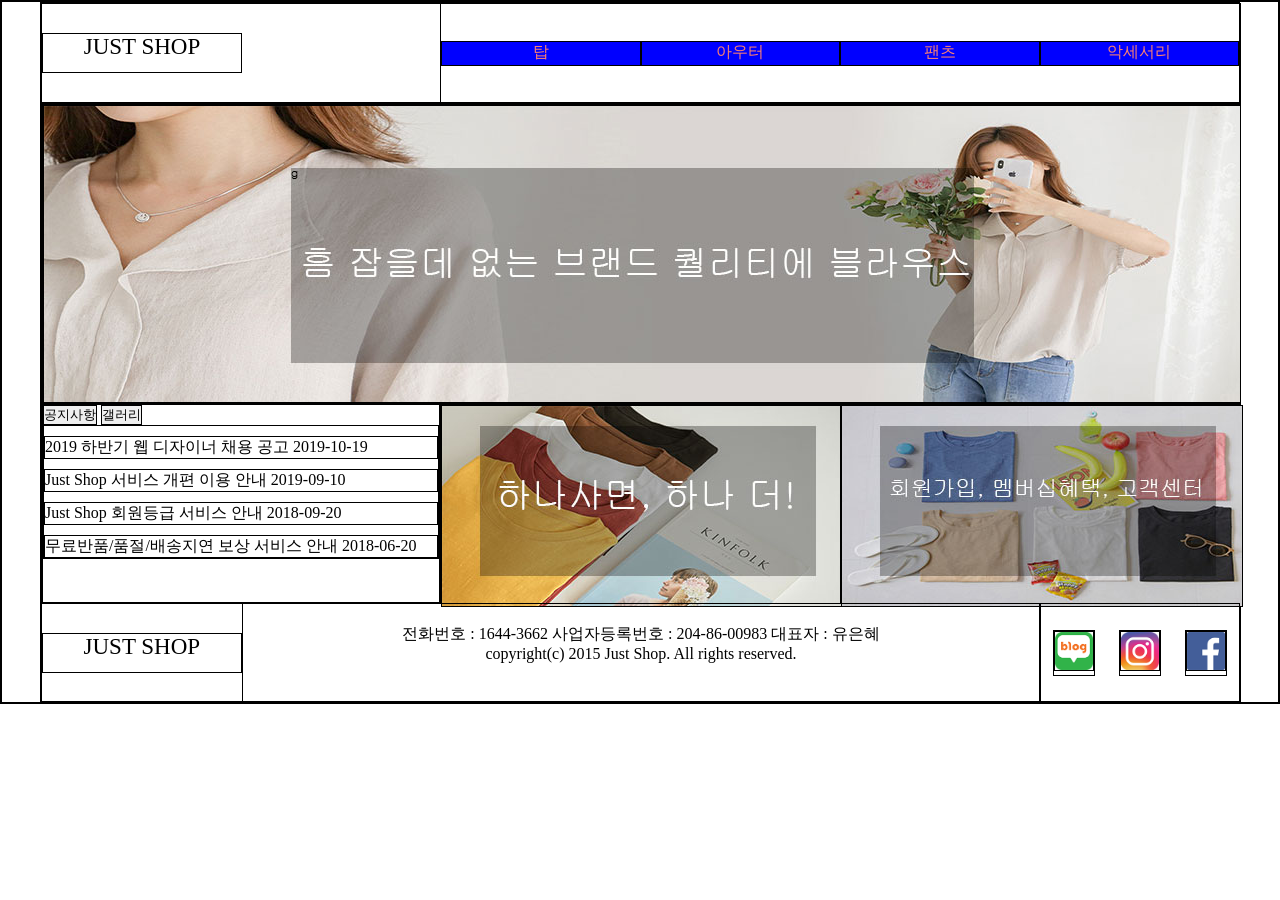
<file: A-1/index.html>
<!DOCTYPE html>
<html lang="en">

<head>
    <meta charset="UTF-8">
    <meta name="viewport" content="width=device-width, initial-scale=1.0">
    <title>JUST쇼핑몰</title>
    <link rel="stylesheet" href="css/style.css">
</head>

<body>
    <div class="container">
        <div class="header">
            
            <div class="logo1">
                JUST SHOP
            </div>
            <div class="menu">
                
                <li>탑
                    <ul class="sub-menu">
                        <li>블라우스</li>
                        <li>티</li>
                        <li>셔츠</li>
                        <li>니트</li>
                    </ul>
                </li>
                <li>아우터
                    <ul class="sub-menu">
                        <li>자켓</li>
                        <li>코트</li>
                        <li>가디건</li>
                        <li>머플러</li>
                    </ul>
                </li>
                <li>팬츠
                    <ul class="sub-menu">
                        <li>청바지</li>
                        <li>짧은 바지</li>
                        <li>긴바지</li>
                        <li>레깅스</li>
                    </ul>
                </li>
                <li>악세서리
                    <ul class="sub-menu">
                        <li>귀고리</li>
                        <li>목걸이</li>
                        <li>반지</li>
                        <li>팔찌</li>
                    </ul>
                </li>
            </div>
        </div>
        <div class="slide">
            <li><img src="image/main.jpg" alt=""></li>
            <li><img src="image/main2.jpg" alt=""></li>
            <li><img src="image/main3.jpg" alt=""></li>
        </div>
        <div class="contents">
            <div class="f-menu">
                <button class="notice-btn">공지사항</button>
                <button class="gallry-btn">갤러리</button>
                <div class="notice">
                        <li class="open-pop">2019 하반기 웹 디자이너 채용 공고 2019-10-19</li>
                        <li>Just Shop 서비스 개편 이용 안내 2019-09-10</li>
                        <li>Just Shop 회원등급 서비스 안내 2018-09-20</li>
                        <li>무료반품/품절/배송지연 보상 서비스 안내 2018-06-20</li>
                </div>
                <div class="gallry">
                    <li><img src="image/gal1.jpg" alt=""></li>
                    <li><img src="image/gal2.jpg" alt=""></li>
                    <li><img src="image/gal3.jpg" alt=""></li>
                </div>
            </div>
            <div class="banner">
                <img src="image/banner.jpg" alt="">
            </div>
            <div class="shortcut">
                <img src="image/shortcut.jpg" alt="">
            </div>
        </div>
        <div class="footer">
            <div class="logo2">
                JUST SHOP

            </div>
            <div class="copy">
                전화번호 : 1644-3662  사업자등록번호 : 204-86-00983  대표자 : 유은혜 <br>
                copyright(c) 2015 Just Shop. All rights reserved. 
            </div>
            <div class="sns">
                <li><img src="image/sns1.png" alt=""></li>
                <li><img src="image/sns2.png" alt=""></li>
                <li><img src="image/sns3.png" alt=""></li>
            </div>
        </div>
    </div>


    <div class="pop">
        <h3>Just Shop에서 센스있고 열정있는 웹 디자이너를 모집합니다. </h3>
        ○ 담당업무 : 쇼핑몰 웹디자인, 이미지 편집 및 보정 <br>
        ○ 지원자격 : 포토샵, 일러스트레이터 사용 능숙자 <br>
        ○ 제출서류 : 이력서, 자기소개서, 포트폴리오 <br>
        ○ 채용과정 : 서류전형->실무자면접->최종합격 <br>
        ○ 서류제출 : justshop@naver.com <br>
        <button class="close-pop">닫기</button>
    </div>
    <script src="script/jquery-1.12.4.js"></script>
    <script src="script/script.js"></script>
</body>

</html>
</file>
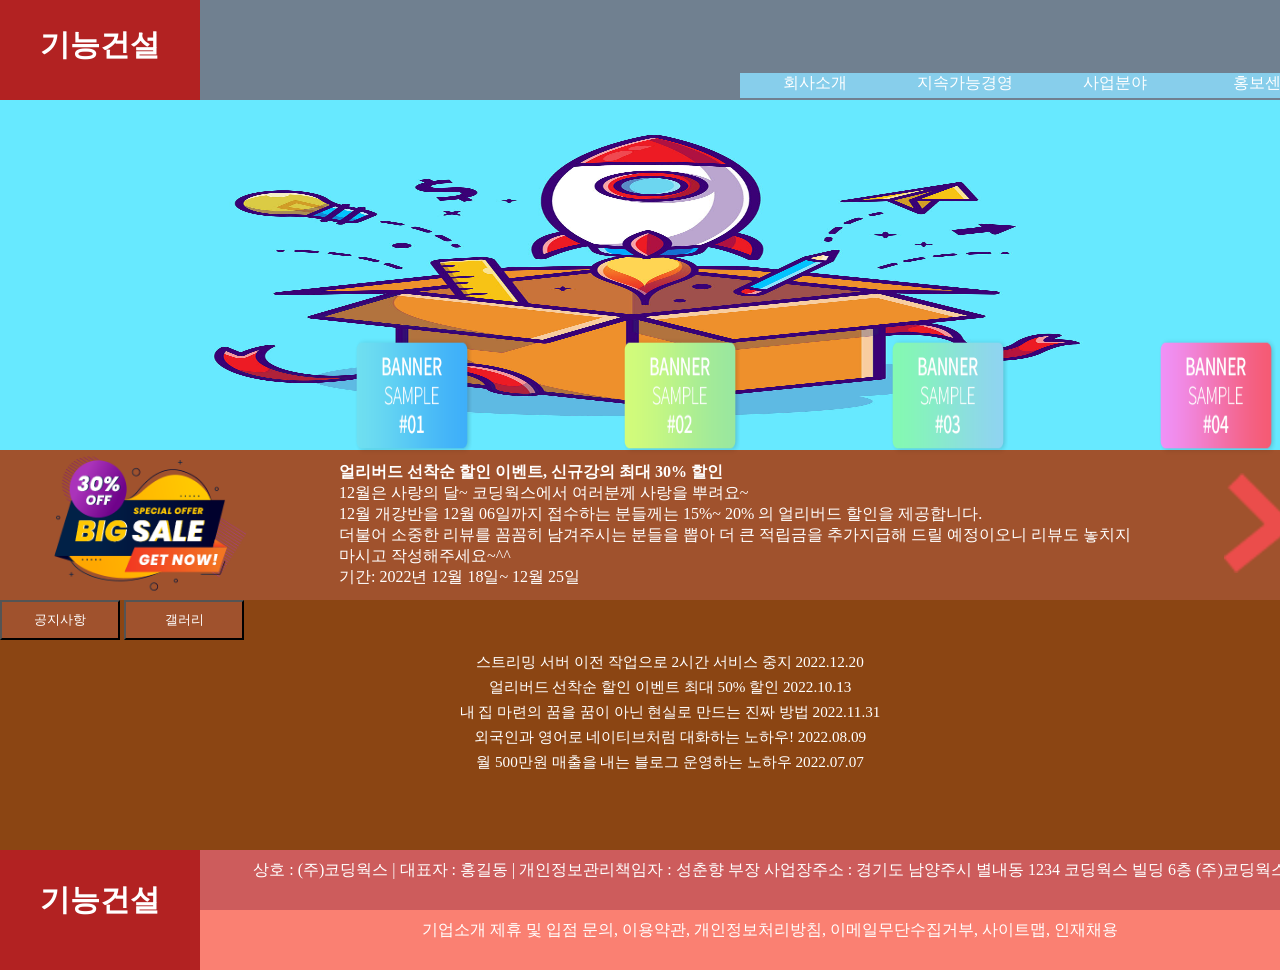
<file: 웹디자인 F/index.html>
<!DOCTYPE html>
<html lang="en">

<head>
    <meta charset="UTF-8">
    <meta name="viewport" content="width=device-width, initial-scale=1.0">
    <title>Document</title>
    <link rel="stylesheet" href="css/style.css">
</head>

<body>
    <div class="conteinar">
        <div class="header">
            <div class="logo1">
                기능건설
            </div>
            <ul class="menu">
                <li>회사소개
                    <ul class="sub-menu">
                        <li>기업정보</li>
                        <li>CEO인사말</li>
                        <li>연혁</li>
                        <li>조직도</li>
                    </ul>
                </li>
                <li>지속가능경영
                    <ul class="sub-menu">
                        <li>윤리경영</li>
                        <li>품질경영</li>
                        <li>안전경영</li>
                        <li>환경경영</li>
                    </ul>
                </li>
                <li>사업분야
                    <ul class="sub-menu">
                        <li>건축사업</li>
                        <li>토목사업</li>
                        <li>주택사업</li>
                        <li>환경/플랜트</li>
                    </ul>
                </li>
                <li>홍보센터
                    <ul class="sub-menu">
                        <li>뉴스</li>
                        <li>분양뉴스</li>
                        <li>CI/BI</li>
                    </ul>
                </li>
            </ul>
        </div>
        <div class="slide">
            <li><img src="image/슬라이드1.jpg" alt=""></li>
            <li><img src="image/슬라이드2.jpg" alt=""></li>
            <li><img src="image/슬라이드3.jpg" alt=""></li>
        </div>
        <div class="banner">
            <li><img src="image/배너-01.png" alt=""></li>
            <li><img src="image/배너-02.png" alt=""></li>
            <li><img src="image/배너-03.png" alt=""></li>
            <li><img src="image/배너-04.png" alt=""></li>
            <li><img src="image/배너-05.png" alt=""></li>
        </div>
        <div class="shortcut">
            <li><img src="image/바로가기-01.png" alt="" class="baro1"></li>
            <li><b>얼리버드 선착순 할인 이벤트, 신규강의 최대 30% 할인 </b><br>
                12월은 사랑의 달~ 코딩웍스에서 여러분께 사랑을 뿌려요~ <br>
                12월 개강반을 12월 06일까지 접수하는 분들께는 15%~ 20% 의 얼리버드 할인을 제공합니다. <br>
                더불어 소중한 리뷰를 꼼꼼히 남겨주시는 분들을 뽑아 더 큰 적립금을 추가지급해 드릴 예정이오니 리뷰도 놓치지 <br>
                마시고 작성해주세요~^^ <br>
                기간: 2022년 12월 18일~ 12월 25일</li>
            <li><img src="image/바로가기-02.png" alt="" class="baro2"></li>
        </div>
        <div class="contents">
            <button class="notice-btn">공지사항</button>
            <button class="gallery-btn">갤러리</button>
            <div class="notice">
                <li class="open-pop"> 스트리밍 서버 이전 작업으로 2시간 서비스 중지 2022.12.20</li>
                <li> 얼리버드 선착순 할인 이벤트 최대 50% 할인 2022.10.13</li>
                <li> 내 집 마련의 꿈을 꿈이 아닌 현실로 만드는 진짜 방법 2022.11.31</li>
                <li> 외국인과 영어로 네이티브처럼 대화하는 노하우! 2022.08.09</li>
                <li> 월 500만원 매출을 내는 블로그 운영하는 노하우 2022.07.07</li>

            </div>
            <div class="gallery">
                <li><img src="image/갤러리-02.png" alt=""></li>
                <li><img src="image/갤러리-03.png" alt=""></li>
                <li><img src="image/갤러리-04.png" alt=""></li>
            </div>
        </div>
        <div class="footer">
            <div class="logo2">
                기능건설
            </div>
            <div class="f-menu">
                <div class="top">
                    상호 : (주)코딩웍스 | 대표자 : 홍길동 | 개인정보관리책임자 : 성춘향 부장
                    사업장주소 : 경기도 남양주시 별내동 1234 코딩웍스 빌딩 6층 (주)코딩웍스
                </div>
                <div class="bottom">
                    기업소개 제휴 및 입점 문의, 이용약관, 개인정보처리방침, 이메일무단수집거부, 사이트맵, 인재채용
                </div>
            </div>
        </div>
    </div>
    <div class="pop">
        <pre>
        <h1>스트리밍 서버 이전으로 서비스 장애</h1>

        스트리밍 서버 이전 작업으로 2시간 서비스 중지됩니다. 주요 작업 내용은 아래와 같습니다.

        1. 서버 이전에 따른 DNS 이전으로 기존 호스팅 서비스 대체
        2. 문자셋을 utf-8로 변경 후 모바일 등에 대처하기 위해 미리 조치
        3. 스트리밍 서버 CDN과 연동 후 멀티미디어 이러닝 서비스가 제공

        위 내용을 보시면 제법 큰 작업이었음을 알 수 있습니다. 특히 문자셋의 변경에 따라 기존의 DB, data, 웹사이트 솔루션 등의 커스트마이징 등에 상당한 어려움이 있었고, 이에 따른 일부 접속 오류가
        있을 수 있었음에 양해를 구합니다. 특히 인터넷익스플로러 11로 접속하셨을 경우 일부 문제은행 목차가 출력되지 않았을 수도 있습니다.

        서버 이전 작업으로 고객님들께 불편을 드려서 대단히 죄송합니다. 정상 운영되도록 최선을 다하겠습니다. 감사합니다.</pre>
        <button class="close-pop">닫기</button>
    </div>
    <script src="script/jquery-1.12.4.js"></script>
    <script src="script/script.js"></script>
</body>

</html>
</file>
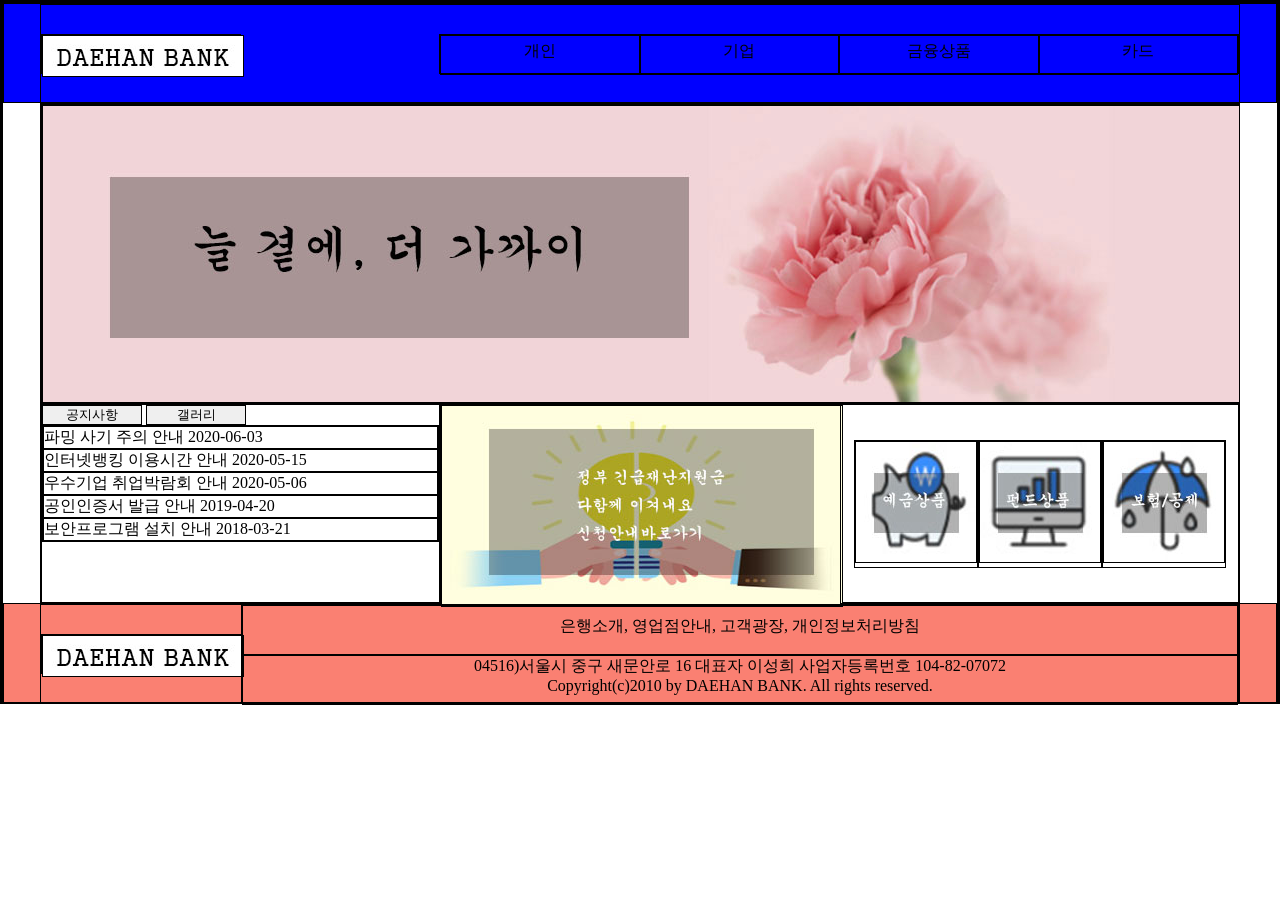
<file: B-1/main.html>
<!DOCTYPE html>
<html lang="en">
<head>
    <meta charset="UTF-8">
    <meta name="viewport" content="width=device-width, initial-scale=1.0">
    <title>｢대한은행｣</title>
    <link rel="stylesheet" href="css/style.css">
</head>
<body>

    <div class="container">
        <div class="header-outer">
            <div class="header">
                <div class="logo1">
                    <img src="image/logo.jpg" alt="">
                </div>
                <div class="menu">
                    <li>개인
                        <ul class="sub-menu">
                            <li>조회</li>
                            <li>이체</li>
                            <li>공과금</li>
                            <li>예금/신탁</li>
                        </ul>
                    </li>
                    <li>기업
                        <ul class="sub-menu">
                            <li>조회</li>
                            <li>이체</li>
                            <li>전자결제</li>
                            <li>수표/어음</li>
                        </ul>
                    </li>
                    <li>금융상품
                        <ul class="sub-menu">
                            <li>저축상품</li>
                            <li>대출상품</li>
                            <li>투자상품</li>
                        
                        </ul>
                    </li>
                    <li>카드
                        <ul class="sub-menu">
                            <li>카드정보</li>
                            <li>카드신청</li>
                            <li>이용내역조회</li>
                        </ul>
                    </li>
                </div>
            </div>
        </div>

        <div class="slide">
            <li><img src="image/slide.jpg" alt=""></li>
            <li><img src="image/slide2.jpg" alt=""></li>
            <li><img src="image/slide3.jpg" alt=""></li>
        </div>
        <div class="contents">
            <div class="f-menu">
                <button class="notice-btn">공지사항</button>
                <button class="gallry-btn">갤러리</button>
                <div class="notice">                        
                    <li class="open-pop">파밍 사기 주의 안내 2020-06-03</li>
                    <li>인터넷뱅킹 이용시간 안내 2020-05-15</li>
                    <li>우수기업 취업박람회 안내 2020-05-06</li>
                    <li>공인인증서 발급 안내 2019-04-20</li>
                    <li>보안프로그램 설치 안내 2018-03-21</li>
                </div>
                <div class="gallry">
                    <li><img src="image/gal1.jpg" alt=""></li>
                    <li><img src="image/gal2.jpg" alt=""></li>
                    <li><img src="image/gal3.jpg" alt=""></li>
                </div>
            </div>
            <div class="banner">
                    <img src="image/banner.jpg" alt="">
            </div>
            <div class="shortcut">
                <li><img src="image/shortcut1.jpg" alt=""></li>
                <li><img src="image/shortcut2.jpg" alt=""></li>
                <li><img src="image/shortcut3.jpg" alt=""></li>
            </div>
        </div>
        <div class="footer-outer">
            <div class="footer">
                <div class="logo2">
                    <img src="image/logo.jpg" alt="">
                </div>
                <div class="footer-menu">
                    <div class="hadan">
                        은행소개, 영업점안내, 고객광장, 개인정보처리방침
                    </div>
                    <div class="copy">
                        04516)서울시 중구 새문안로 16    대표자 이성희     사업자등록번호 104-82-07072 <br> 
                        Copyright(c)2010 by DAEHAN BANK. All rights reserved.
                    </div>
                </div>
            </div>
        </div>
    </div>
    <div class="pop">
        <h3>파밍 사기 주의 안내</h3>
        항상 저희 대한은행을 이용해주시는 고객님께 진심으로 감사드립니다. <br>
        최근 파밍사기 피해사례가 전 금융기관에서 증가하고 있습니다. <br>
        고객님의 각별한 주의를 당부 드립니다. <br>
        <button class="close-pop">닫기</button>

    </div>
    <script src="script/jquery-1.12.3.js"></script>
    <script src="script/script.js"></script>
</body>
</html>
</file>
<file: A-1/css/style.css>
*{
    padding: 0;
    margin: 0;
    list-style: none;
    box-sizing: border-box;
    
    border: 1px  solid black;
}

.container{
    width: 1200px;
    height: 700px;
    margin: 0 auto;
}
.header{
    width: 1200px;
    height: 100px;
    display: flex;
    align-items: center;
    justify-content: space-between;
}
.logo1{
    width: 200px;
    height: 40px;
    text-align: center;
    font-size: 23px;
    
}
.menu{
    width: 800px;
    height: 100px;
    display: flex;
    justify-content: center;
    text-align: center;
    align-items: center;
  
}
.menu>li{
    background-color: blue;
    color: salmon;
    width: 200px;
    height: 25px;
}
.sub-menu{
    display: none;  
    position: relative;
    z-index: 10;
    
}
.sub-menu li:hover{
    background-color: chartreuse;
    color: saddlebrown;
}
.sub-menu li{
    background-color: blue;
    color: salmon;
}
.slide{
    width: 1200px;
    height: 300px;
    
    overflow: hidden;
}
.slide li{
    animation: sd 6s infinite;
}
@keyframes sd {
    0%{transform: translateY(-0px);}
    33%{transform: translateY(-300px);}
    66%{transform: translateY(-600px);}
    100%{transform: translateY(-0px);}
}
.contents{
    width: 1200px;
    height: 200px;
    display: flex;
}
.f-menu{
    width: 400px;
    height: 200px;
    
}
.notice li{
    margin-top: 10px;
    align-items: center;
}
.gallry{
    display: flex;
    justify-content: space-around;
    
}

.banner{
    width: 400px;
    height: 200px;
}
.shortcut{
    width: 400px;
    height: 200px;
}
.footer{
    width: 1200px;
    height: 100px;
    display: flex;
    align-items: center;
}
.logo2{
    width: 200px;
    height: 40px;
    text-align: center;
    font-size: 23px;
    
}
.copy{
    width: 800px;
    height: 100px;
    text-align: center;
    padding-top: 20px;
}
.sns{
    width: 200px;
    height: 100px;
    
    display: flex;
    justify-content: space-around;
    align-items: center;
    
}
.sns img{
    width: 40px;
    width: 40px;
}
.pop{
    z-index: 10;
    position: absolute;
    left: 800px;
    top: 300px;
    background-color: blanchedalmond;
    color: black;
    display: none;
}
.pop button{
    width: 120px;
    height: 40px;
}
</file>
<file: 웹디자인 F/css/style.css>
*{
    margin: 0;
    padding: 0;
    list-style: none;
    box-sizing: border-box;
    color: white;
    
}
.conteinar{
    width: 100%;
    height: 970px;
}
.header{
    width: 1340px;
    height: 100px;
    margin: 0 auto;
    display: flex;
    background-color: slategray;
}
.logo1{
    width: 200px;
    height: 100px;
    text-align: center;
    padding-top: 25px;
    font-weight: bold;
    font-size: 30px;
    background-color: firebrick;
}
.menu{
    width: 1140px;
    height: 100px;
    left: 540px;
    position: relative;
    display: flex;
    text-align: center;
    padding-top: 73px;
    
    
}
.menu li{
    width: 150px;
    height: 25px;
    background-color: skyblue;
}
.menu li:hover{
    background-color: wheat;
}
.sub-menu{
    display: none;
    background-color: darkcyan;
    position: absolute;
    z-index: 10;
}
.slide{
    width: 100%;
    height: 350px;
    overflow: hidden;
}
.slide img{
    width: 100%;
    height: 350px;
}
.banner{
    width: 1340px;
    height: 120px;
    display: flex;
    justify-content: space-around;
    position: absolute;
    top: 335px;
    left: 278px;
}
.banner img{
    width: 120px;
    height: 120px;
}
.shortcut{
    width: 1340px;
    height: 150px;
     margin: 0 auto;
     display: flex;
     align-items: center;
     justify-content: space-around;
     background-color: sienna;
}
.baro1{
    width: 200px;
}
.baro2{
    height: 100px;
}
.contents{
    width: 1340px;
    height: 250px;
    margin: 0 auto;
    background-color: saddlebrown;
}
.notice{
    width: 1340px;
    height: 250px;
    text-align: center;
    padding-top: 10px;
}
.notice li{
    font-size: .95rem;
    padding: .125rem 0;
}
.notice-btn{
    width: 120px;
    height: 40px;
    background-color: sienna;
}
.gallery{
    width: 1340px;
    height: 250px;
    display: flex;
    justify-content: space-around;
}
.gallery-btn{
    width: 120px;
    height: 40px;
    background-color: sienna;
}
.gallery img{
    width: 200px;
    height: 200px;
}
.footer{
    width: 1340px;
    height: 120px;
    margin: 0 auto;
    display: flex;
}

.logo2{
    width: 200px;
    height: 120px;
    text-align: center;
    padding-top: 30px;
    font-weight: bold;
    font-size: 30px;
    background-color: firebrick;
}
.f-menu{
    width: calc(100% - 200px);
    height: 120px;
    text-align: center;

}
.top{
    padding-top: 10px;
    width: 100%;
    height: 60px;
    background-color: indianred;
}
.bottom{
    padding-top: 10px;
    width: 100%;
    height: 60px;
    background-color: salmon;
}
.pop{
    position: absolute;
    left: 250px;
    top: 300px;
    background-color: darkgoldenrod;
    text-align: center;
    display: none;
}
.pop button{
    width: 120px;
    height: 50px;
    background-color: seagreen;
}
</file>
<file: B-1/css/style.css>
*{
    padding: 0;
    margin: 0;
    list-style: none;
    box-sizing: border-box;

    border: 1px solid #000;
}
.container{
    width: 100%;
    height: 700px;
    
}
.header-outer{
    width: 100%;
    height: 100px;
    display: flex;
    justify-content: center;
    background-color: blue;
}
.header{
    width: 1200px;
    height: 100px;
    display: flex;
    align-items: center;
    justify-content: space-between;

}
.menu{
    width: 800px;
    height: 40px;
    display: flex;
    position: relative;
}
.menu  li{
    padding-top: 5px;
    width: 200px;
    height: 40px;
    text-align: center;
    
}
.menu li:hover{
    background-color: saddlebrown;
    color: sandybrown;
}
.sub-menu{
     
    display: none;
     text-align: center;
     background-color: white;
     position: absolute;
     top: 40px;
     z-index: 10;
}
.sub-menu li{
    width: 200px;
    height: 40px;
}

.logo1{
    width: 200px;
    height: 40px;
}
.slide{
    width: 1200px;
    height: 300px;
    margin: 0 auto;
    display: flex;
    overflow: hidden;
    
}
.slide li{
    animation: sd 6s infinite;
}
@keyframes sd {
    0%{transform: translateX(-0px);}
    33%{transform: translateX(-1200px);}
    66%{transform: translateX(-2400px);}
    100%{transform: translateX(-0px);}
}

.contents{
    width: 1200px;
    height: 200px;
    margin: 0 auto;
    display: flex;
}
.f-menu{
    width: 400px;
    height: 200px;
}
.notice-btn{
    width: 100px;
    height: 20px;
}
.gallry-btn{
    width: 100px;
    height: 20px;
}
.gallry{
    padding: 10px;
    display: flex;
    justify-content: space-around;
    align-items: center;
}
.banner{
 width: 400px;
 height: 200px;
}   
.shortcut{
    width: 400px;
    height: 200px;
    display: flex;
    justify-content: center;
    align-items: center;
}
.footer-outer{
    width: 100%;
    height: 100px; 
    background-color: salmon;
}
.footer{
    width: 1200px;
    height: 100px;
    margin: 0 auto;
    display: flex;
     align-items: center;
}
.logo2{
      width: 200px;
    height: 40px;
   
}
.footer-menu{
    width: 1000px;
    height: 100px;
    text-align: center;
}
.hadan{
    padding-top: 10px;
    width: 100%;
    height: 50px;
}
.copy{
    width: 100%;
    height: 50px;
}
.pop{
    position: absolute;
    left: 600px;
    top: 300px;
    background-color: white;
    display: none;
}
</file>
